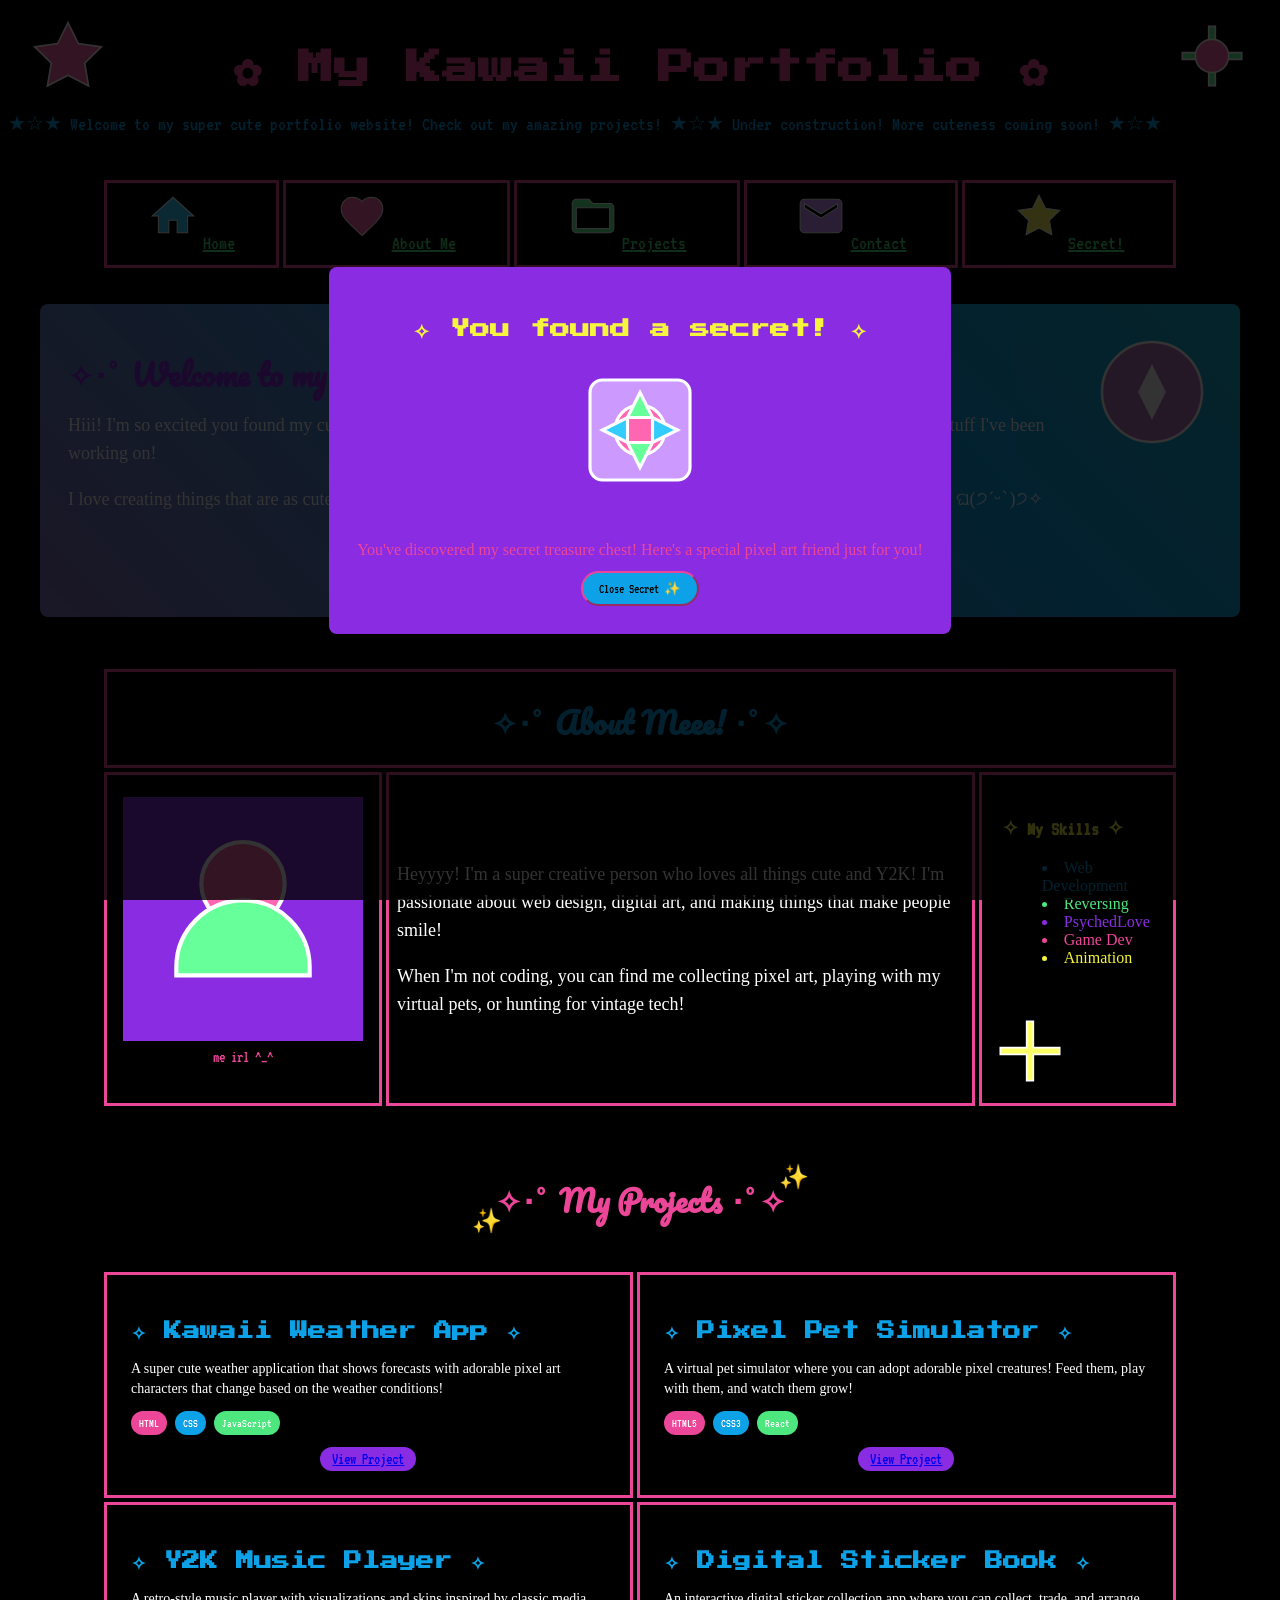
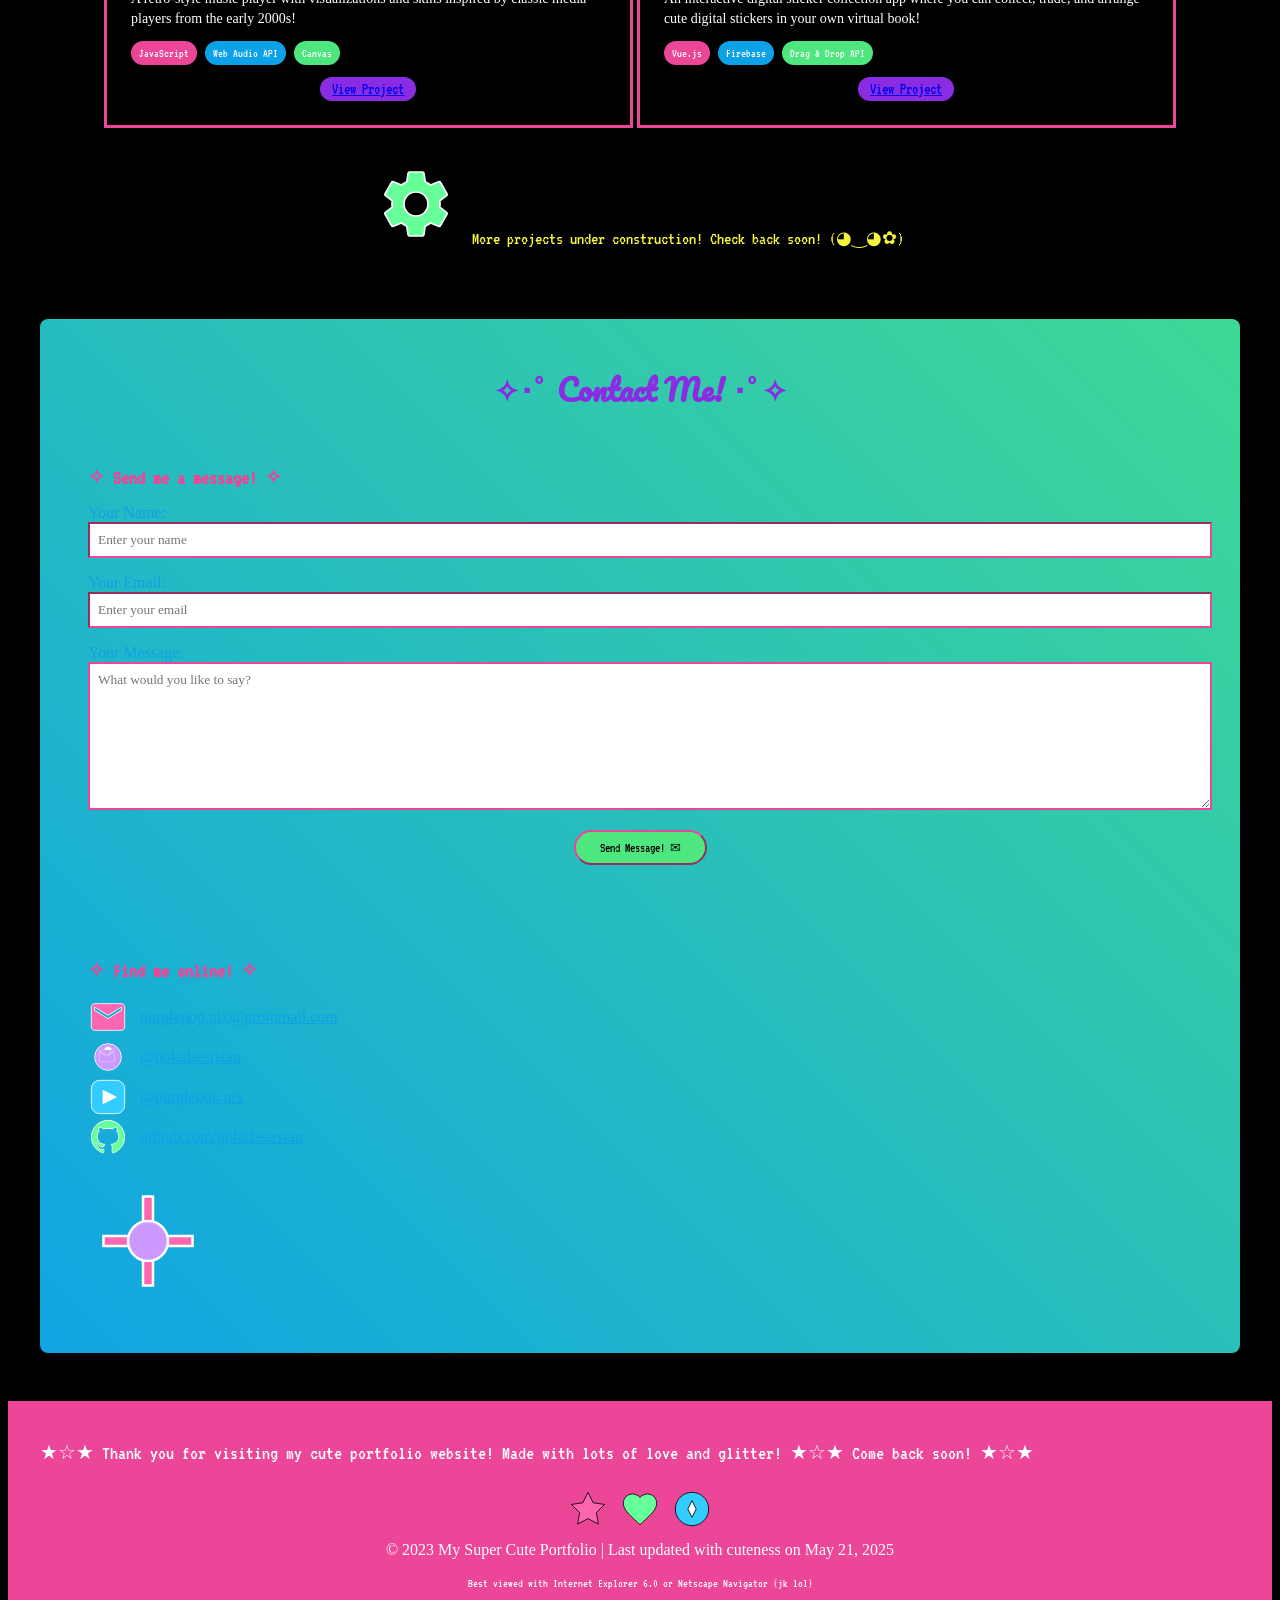
<file: standalone/s.html>
<!DOCTYPE html>
<html lang="en">
  <head>
    <meta charset="UTF-8" />
    <meta name="viewport" content="width=device-width, initial-scale=1.0, maximum-scale=1" />
    <title>✿✿✿ My Super Cute Portfolio ✿✿✿</title>
    <meta name="description" content="A super kawaii Y2K inspired portfolio showcasing cute projects with glitter, pixel art, and nostalgic web design!" />
    <link rel="preconnect" href="https://fonts.googleapis.com">
    <link rel="preconnect" href="https://fonts.gstatic.com" crossorigin>
    <link href="https://fonts.googleapis.com/css2?family=VT323&family=Press+Start+2P&family=Pacifico&display=swap" rel="stylesheet">
    <!-- Open Graph tags for better social media sharing -->
    <meta property="og:title" content="✿✿✿ My Super Cute Portfolio ✿✿✿">
    <meta property="og:description" content="Check out my super kawaii Y2K inspired portfolio with cute projects, glitter, and pixel art!">
    <meta property="og:type" content="website">
    <style>
      @tailwind base;
      @tailwind components;
      @tailwind utilities;

      @font-face {
        font-family: 'Comic Sans MS';
        src: local('Comic Sans MS');
      }

      :root {
        --background: 0 0% 0%;
        --foreground: 0 0% 100%;
        --muted: 60 4.8% 95.9%;
        --muted-foreground: 25 5.3% 44.7%;
        --popover: 0 0% 0%;
        --popover-foreground: 0 0% 100%;
        --card: 0 0% 0%;
        --card-foreground: 0 0% 100%;
        --border: 330 81% 60%;
        --input: 330 81% 60%;
        --primary: 330 81% 60%;
        --primary-foreground: 210 40% 98%;
        --secondary: 199 89% 48%;
        --secondary-foreground: 222 47% 11%;
        --accent: 271 76% 53%;
        --accent-foreground: 210 40% 98%;
        --destructive: 0 84.2% 60.2%;
        --destructive-foreground: 60 9.1% 97.8%;
        --ring: 330 81% 60%;
        --radius: 0.5rem;
        
        /* Y2K custom colors */
        --hot-pink: hsl(330, 81%, 60%);
        --cyber-blue: hsl(199, 89%, 48%);
        --neon-green: hsl(140, 75%, 60%);
        --lavender: hsl(271, 76%, 53%);
        --bright-yellow: hsl(60, 90%, 60%);
      }

      * {
        border-color: var(--hot-pink);
      }

      body {
        font-family: sans-serif;
        background-color: black;
        color: white;
        position: relative;
        cursor: url("data:image/svg+xml;charset=utf8,%3Csvg xmlns='http://www.w3.org/2000/svg' width='24' height='24' viewBox='0 0 24 24' fill='none'%3E%3Cpath d='M9 3.5L17.5 12L9 20.5' stroke='%23FF66B2' stroke-width='2' stroke-linecap='round' stroke-linejoin='round'/%3E%3Cpath d='M9 3.5L17.5 12L9 20.5' stroke='%23FFFFFF' stroke-width='1' stroke-linecap='round' stroke-linejoin='round'/%3E%3C/svg%3E") 
            12 12, 
            auto;
        overflow-x: hidden;
      }
      
      /* Custom scrollbar */
      ::-webkit-scrollbar {
        width: 15px;
        height: 15px;
      }
      
      ::-webkit-scrollbar-track {
        background-color: black;
      }
      
      ::-webkit-scrollbar-thumb {
        background-color: var(--hot-pink);
        border: 2px dotted var(--cyber-blue);
      }

      .font-pixel {
        font-family: "Press Start 2P", cursive;
      }
      
      .font-pixel-body {
        font-family: "VT323", monospace;
      }
      
      .font-cute {
        font-family: "Pacifico", cursive;
      }
      
      .font-comic {
        font-family: "Comic Sans MS", cursive;
      }
      
      .animated-bg {
        background: linear-gradient(45deg, var(--hot-pink), var(--cyber-blue), var(--neon-green), var(--lavender));
        background-size: 400% 400%;
        animation: gradient 15s ease infinite;
      }
      
      .glitter-border {
        position: relative;
        border: 4px solid transparent;
        background-clip: padding-box;
        animation: rainbow-border 3s linear infinite;
      }
      
      .y2k-table {
        border-collapse: separate;
        border-spacing: 4px;
        width: 90%;
        margin: 0 auto;
      }
      
      .y2k-table td {
        border: 3px solid var(--hot-pink);
        padding: 8px;
        background-color: rgba(0, 0, 0, 0.7);
      }
      
      .sparkle-trail {
        pointer-events: none;
        position: fixed;
        z-index: 9999;
        width: 20px;
        height: 20px;
        opacity: 0;
        transition: all 0.2s ease;
      }

      .text-hot-pink {
        color: var(--hot-pink);
      }
      
      .text-cyber-blue {
        color: var(--cyber-blue);
      }
      
      .text-neon-green {
        color: var(--neon-green);
      }
      
      .text-lavender {
        color: var(--lavender);
      }
      
      .text-bright-yellow {
        color: var(--bright-yellow);
      }
      
      .bg-hot-pink {
        background-color: var(--hot-pink);
      }
      
      .bg-cyber-blue {
        background-color: var(--cyber-blue);
      }
      
      .bg-neon-green {
        background-color: var(--neon-green);
      }
      
      .bg-lavender {
        background-color: var(--lavender);
      }
      
      .bg-bright-yellow {
        background-color: var(--bright-yellow);
      }
      
      .border-hot-pink {
        border-color: var(--hot-pink);
      }
      
      .border-cyber-blue {
        border-color: var(--cyber-blue);
      }
      
      .border-neon-green {
        border-color: var(--neon-green);
      }
      
      .border-lavender {
        border-color: var(--lavender);
      }
      
      .border-bright-yellow {
        border-color: var(--bright-yellow);
      }

      .container {
        width: 100%;
        max-width: 1200px;
        margin: 0 auto;
        padding: 0 1rem;
      }

      .flex {
        display: flex;
      }

      .flex-col {
        flex-direction: column;
      }

      .md\\:flex-row {
        flex-direction: row;
      }

      .items-center {
        align-items: center;
      }

      .justify-center {
        justify-content: center;
      }

      .gap-8 {
        gap: 2rem;
      }

      .gap-3 {
        gap: 0.75rem;
      }

      .gap-2 {
        gap: 0.5rem;
      }

      .w-full {
        width: 100%;
      }

      .md\\:w-1\\/2 {
        width: 50%;
      }

      .w-1\\/3 {
        width: 33.333333%;
      }

      .text-center {
        text-align: center;
      }

      .text-4xl {
        font-size: 2.25rem;
        line-height: 2.5rem;
      }

      .md\\:text-6xl {
        font-size: 3.75rem;
        line-height: 1;
      }

      .text-3xl {
        font-size: 1.875rem;
        line-height: 2.25rem;
      }

      .text-2xl {
        font-size: 1.5rem;
        line-height: 2rem;
      }

      .text-xl {
        font-size: 1.25rem;
        line-height: 1.75rem;
      }

      .text-lg {
        font-size: 1.125rem;
        line-height: 1.75rem;
      }

      .text-sm {
        font-size: 0.875rem;
        line-height: 1.25rem;
      }

      .text-xs {
        font-size: 0.75rem;
        line-height: 1rem;
      }

      .my-4 {
        margin-top: 1rem;
        margin-bottom: 1rem;
      }

      .mb-12 {
        margin-bottom: 3rem;
      }

      .mb-8 {
        margin-bottom: 2rem;
      }

      .mb-6 {
        margin-bottom: 1.5rem;
      }

      .mb-4 {
        margin-bottom: 1rem;
      }

      .mb-3 {
        margin-bottom: 0.75rem;
      }

      .mb-2 {
        margin-bottom: 0.5rem;
      }

      .mt-8 {
        margin-top: 2rem;
      }

      .mt-6 {
        margin-top: 1.5rem;
      }

      .mt-4 {
        margin-top: 1rem;
      }

      .mt-3 {
        margin-top: 0.75rem;
      }

      .mt-2 {
        margin-top: 0.5rem;
      }

      .mt-1 {
        margin-top: 0.25rem;
      }

      .mx-auto {
        margin-left: auto;
        margin-right: auto;
      }

      .mr-3 {
        margin-right: 0.75rem;
      }

      .ml-3 {
        margin-left: 0.75rem;
      }

      .p-6 {
        padding: 1.5rem;
      }

      .p-4 {
        padding: 1rem;
      }

      .p-3 {
        padding: 0.75rem;
      }

      .p-2 {
        padding: 0.5rem;
      }

      .p-1 {
        padding: 0.25rem;
      }

      .py-4 {
        padding-top: 1rem;
        padding-bottom: 1rem;
      }

      .px-6 {
        padding-left: 1.5rem;
        padding-right: 1.5rem;
      }

      .px-4 {
        padding-left: 1rem;
        padding-right: 1rem;
      }

      .px-3 {
        padding-left: 0.75rem;
        padding-right: 0.75rem;
      }

      .px-2 {
        padding-left: 0.5rem;
        padding-right: 0.5rem;
      }

      .py-2 {
        padding-top: 0.5rem;
        padding-bottom: 0.5rem;
      }

      .py-1 {
        padding-top: 0.25rem;
        padding-bottom: 0.25rem;
      }

      .rounded-lg {
        border-radius: 0.5rem;
      }

      .rounded-full {
        border-radius: 9999px;
      }

      .border-2 {
        border-width: 2px;
      }

      .border-4 {
        border-width: 4px;
      }

      .border-y-4 {
        border-top-width: 4px;
        border-bottom-width: 4px;
      }

      .float-right {
        float: right;
      }

      .block {
        display: block;
      }

      .inline-block {
        display: inline-block;
      }

      .relative {
        position: relative;
      }

      .absolute {
        position: absolute;
      }

      .top-2 {
        top: 0.5rem;
      }

      .left-5 {
        left: 1.25rem;
      }

      .right-5 {
        right: 1.25rem;
      }

      .-top-6 {
        top: -1.5rem;
      }

      .-right-6 {
        right: -1.5rem;
      }

      .-bottom-4 {
        bottom: -1rem;
      }

      .-left-6 {
        left: -1.5rem;
      }

      .min-h-screen {
        min-height: 100vh;
      }

      .h-full {
        height: 100%;
      }

      .h-32 {
        height: 8rem;
      }

      .flex-wrap {
        flex-wrap: wrap;
      }

      .overflow-hidden {
        overflow: hidden;
      }

      .list-disc {
        list-style-type: disc;
      }

      .list-inside {
        list-style-position: inside;
      }

      .animate-rotate {
        animation: rotate 8s linear infinite;
      }

      .animate-float {
        animation: float 3s ease-in-out infinite;
      }

      .animate-pulse {
        animation: pulse 2s cubic-bezier(0.4, 0, 0.6, 1) infinite;
      }

      .animate-sparkle {
        animation: sparkle 1.5s linear infinite;
      }

      .animate-blink {
        animation: blink 1s linear infinite;
      }

      .animate-rainbow {
        animation: rainbow 3s linear infinite;
      }

      /* Mobile styles */
      @media (max-width: 768px) {
        .md\\:flex-row {
          flex-direction: column;
        }

        .md\\:w-1\\/2 {
          width: 100%;
        }
      }

      /* Animation keyframes */
      @keyframes gradient {
        0% { background-position: 0% 50%; }
        50% { background-position: 100% 50%; }
        100% { background-position: 0% 50%; }
      }

      @keyframes sparkle {
        0%, 100% { opacity: 1; }
        50% { opacity: 0.5; }
      }

      @keyframes float {
        0%, 100% { transform: translateY(0); }
        50% { transform: translateY(-10px); }
      }

      @keyframes rotate {
        0% { transform: rotate(0deg); }
        100% { transform: rotate(360deg); }
      }

      @keyframes blink {
        0%, 49%, 100% { opacity: 1; }
        50%, 99% { opacity: 0; }
      }

      @keyframes rainbow {
        0% { color: var(--hot-pink); }
        20% { color: var(--cyber-blue); }
        40% { color: var(--neon-green); }
        60% { color: var(--lavender); }
        80% { color: var(--bright-yellow); }
        100% { color: var(--hot-pink); }
      }

      @keyframes rainbow-border {
        0% { border-color: var(--hot-pink); }
        20% { border-color: var(--cyber-blue); }
        40% { border-color: var(--neon-green); }
        60% { border-color: var(--lavender); }
        80% { border-color: var(--bright-yellow); }
        100% { border-color: var(--hot-pink); }
      }

      @keyframes marquee {
        0% { transform: translateX(100%); }
        100% { transform: translateX(-100%); }
      }

      @keyframes pulse {
        0%, 100% { opacity: 1; }
        50% { opacity: 0.5; }
      }

      /* Marquee styles */
      .marquee {
        overflow: hidden;
        position: relative;
        height: 40px;
        display: flex;
        align-items: center;
      }

      .marquee-content {
        white-space: nowrap;
        position: absolute;
        animation: marquee 20s linear infinite;
      }
    </style>
  </head>
  <body>
    <div id="sparkleContainer" class="fixed inset-0 pointer-events-none z-50"></div>

    <div class="min-h-screen">
      <!-- Header -->
      <header class="text-center py-4 relative overflow-hidden">
        <svg 
          class="absolute top-2 left-5 animate-rotate" 
          width="80" 
          height="80" 
          viewBox="0 0 24 24" 
          fill="none" 
          xmlns="http://www.w3.org/2000/svg"
        >
          <path d="M12 2L15.09 8.26L22 9.27L17 14.14L18.18 21.02L12 17.77L5.82 21.02L7 14.14L2 9.27L8.91 8.26L12 2Z" 
            fill="#FF66B2" stroke="#FFFFFF" stroke-width="0.5"/>
        </svg>
        
        <svg 
          class="absolute top-2 right-5 animate-float" 
          width="80" 
          height="80" 
          viewBox="0 0 24 24" 
          fill="none" 
          xmlns="http://www.w3.org/2000/svg"
        >
          <path d="M19 6.41L17.59 5L12 10.59L6.41 5L5 6.41L10.59 12L5 17.59L6.41 19L12 13.41L17.59 19L19 17.59L13.41 12L19 6.41Z" 
            fill="#66FF99" stroke="#FFFFFF" stroke-width="0.5" transform="rotate(45 12 12)"/>
          <circle cx="12" cy="12" r="5" fill="#FF66B2" stroke="#FFFFFF" stroke-width="0.5"/>
        </svg>
        
        <h1 class="font-pixel text-hot-pink text-4xl md:text-6xl mb-2 animate-rainbow">✿ My Kawaii Portfolio ✿</h1>
        
        <div class="marquee bg-black border-y-4 border-hot-pink my-4">
          <div class="marquee-content font-pixel-body text-xl text-cyber-blue">
            ★☆★ Welcome to my super cute portfolio website! Check out my amazing projects! ★☆★ Under construction! More cuteness coming soon! ★☆★
          </div>
        </div>
      </header>

      <!-- Navigation -->
      <div class="container mx-auto px-4 mb-8">
        <table class="nav-table y2k-table">
          <tbody>
            <tr>
              <td class="text-center w-1/5 glitter-border">
                <svg
                  class="mx-auto mb-2"
                  width="50"
                  height="50"
                  viewBox="0 0 24 24"
                  xmlns="http://www.w3.org/2000/svg"
                >
                  <path d="M10 20v-6h4v6h5v-8h3L12 3 2 12h3v8h5z" fill="#33CCFF" stroke="#FFFFFF" stroke-width="0.5"/>
                </svg>
                <a href="#home" class="font-pixel-body text-xl text-neon-green hover:text-bright-yellow">Home</a>
              </td>
              
              <td class="text-center w-1/5 glitter-border">
                <svg
                  class="mx-auto mb-2"
                  width="50"
                  height="50"
                  viewBox="0 0 24 24"
                  xmlns="http://www.w3.org/2000/svg"
                >
                  <path d="M12 21.35l-1.45-1.32C5.4 15.36 2 12.28 2 8.5 2 5.42 4.42 3 7.5 3c1.74 0 3.41.81 4.5 2.09C13.09 3.81 14.76 3 16.5 3 19.58 3 22 5.42 22 8.5c0 3.78-3.4 6.86-8.55 11.54L12 21.35z" fill="#FF66B2" stroke="#FFFFFF" stroke-width="0.5"/>
                </svg>
                <a href="#about" class="font-pixel-body text-xl text-neon-green hover:text-bright-yellow">About Me</a>
              </td>
              
              <td class="text-center w-1/5 glitter-border">
                <svg
                  class="mx-auto mb-2"
                  width="50"
                  height="50"
                  viewBox="0 0 24 24"
                  xmlns="http://www.w3.org/2000/svg"
                >
                  <path d="M20 6h-8l-2-2H4c-1.1 0-1.99.9-1.99 2L2 18c0 1.1.9 2 2 2h16c1.1 0 2-.9 2-2V8c0-1.1-.9-2-2-2zm0 12H4V8h16v10z" fill="#66FF99" stroke="#FFFFFF" stroke-width="0.5"/>
                </svg>
                <a href="#projects" class="font-pixel-body text-xl text-neon-green hover:text-bright-yellow">Projects</a>
              </td>
              
              <td class="text-center w-1/5 glitter-border">
                <svg
                  class="mx-auto mb-2"
                  width="50"
                  height="50"
                  viewBox="0 0 24 24"
                  xmlns="http://www.w3.org/2000/svg"
                >
                  <path d="M20 4H4c-1.1 0-1.99.9-1.99 2L2 18c0 1.1.9 2 2 2h16c1.1 0 2-.9 2-2V6c0-1.1-.9-2-2-2zm0 4l-8 5-8-5V6l8 5 8-5v2z" fill="#CC99FF" stroke="#FFFFFF" stroke-width="0.5"/>
                </svg>
                <a href="#contact" class="font-pixel-body text-xl text-neon-green hover:text-bright-yellow">Contact</a>
              </td>
              
              <td class="text-center w-1/5 glitter-border">
                <svg
                  class="mx-auto mb-2"
                  width="50"
                  height="50"
                  viewBox="0 0 24 24"
                  xmlns="http://www.w3.org/2000/svg"
                >
                  <path d="M12 2L15.09 8.26L22 9.27L17 14.14L18.18 21.02L12 17.77L5.82 21.02L7 14.14L2 9.27L8.91 8.26L12 2Z" fill="#FFFF66" stroke="#FFFFFF" stroke-width="0.5"/>
                </svg>
                <a href="#" id="secret-link" class="font-pixel-body text-xl text-neon-green hover:text-bright-yellow">Secret!</a>
              </td>
            </tr>
          </tbody>
        </table>
      </div>
      
      <!-- Home Section -->
      <section id="home" class="container mx-auto px-4 mb-12">
        <div class="animated-bg p-1 rounded-lg">
          <div class="bg-black p-6 rounded-lg">
            <svg 
              class="float-right animate-float" 
              width="120" 
              height="120" 
              viewBox="0 0 24 24" 
              xmlns="http://www.w3.org/2000/svg"
            >
              <circle cx="12" cy="12" r="10" fill="#FF66B2" fill-opacity="0.7" stroke="#FFFFFF" stroke-width="0.5"/>
              <path d="M12 7L14.5 12L12 17L9.5 12L12 7Z" fill="#FFFFFF" stroke="#FFFFFF" stroke-width="0.5"/>
            </svg>
            
            <h2 class="font-cute text-3xl text-lavender mb-4">✧･ﾟ Welcome to my space! ･ﾟ✧</h2>
            
            <p class="font-comic text-lg mb-4">
              Hiii! I'm so excited you found my cute little corner of the internet! This is where I share all my super kawaii projects and stuff I've been working on! 
            </p>
            
            <p class="font-comic text-lg mb-4">
              I love creating things that are as cute as they are functional! Explore around and don't forget to check out the secret areas... ଘ(੭ˊᵕˋ)੭✧
            </p>
            
            <div class="text-center mt-8">
              <span class="inline-block bg-hot-pink px-4 py-2 rounded-full animate-pulse font-pixel-body text-lg text-black">✨ Scroll down for more cuteness! ✨</span>
            </div>
          </div>
        </div>
      </section>
      
      <!-- About Section -->
      <section id="about" class="container mx-auto px-4 mb-12">
        <table class="y2k-table">
          <tbody>
            <tr>
              <td colspan="3" class="text-center">
                <h2 class="font-cute text-3xl text-cyber-blue mb-4">✧･ﾟ About Meee! ･ﾟ✧</h2>
              </td>
            </tr>
            <tr>
              <td class="w-1/3">
                <div class="border-4 border-neon-green p-2 text-center">
                  <div class="bg-lavender p-1">
                    <div class="bg-black p-4">
                      <svg 
                        class="mx-auto" 
                        width="200" 
                        height="200" 
                        viewBox="0 0 24 24" 
                        xmlns="http://www.w3.org/2000/svg"
                      >
                        <circle cx="12" cy="8" r="5" fill="#FF66B2" stroke="#FFFFFF" stroke-width="0.5"/>
                        <path d="M20 19v-1c0-4.4-3.6-8-8-8s-8 3.6-8 8v1h16z" fill="#66FF99" stroke="#FFFFFF" stroke-width="0.5"/>
                      </svg>
                    </div>
                  </div>
                  <p class="font-pixel-body text-hot-pink mt-2">me irl ^_^</p>
                </div>
              </td>
              <td class="w-1/3">
                <p class="font-comic text-lg mb-2">
                  Heyyyy! I'm a super creative person who loves all things cute and Y2K! I'm passionate about web design, digital art, and making things that make people smile! 
                </p>
                <p class="font-comic text-lg">
                  When I'm not coding, you can find me collecting pixel art, playing with my virtual pets, or hunting for vintage tech!
                </p>
              </td>
              <td class="w-1/3">
                <div class="bg-black p-3 border-2 border-hot-pink rounded-lg">
                  <h3 class="font-pixel-body text-xl text-bright-yellow mb-2">✧ My Skills ✧</h3>
                  <ul class="list-disc list-inside font-comic">
                    <li class="text-cyber-blue">Web Development</li>
                    <li class="text-neon-green">Reversing</li>
                    <li class="text-lavender">PsychedLove</li>
                    <li class="text-hot-pink">Game Dev</li>
                    <li class="text-bright-yellow">Animation</li>
                  </ul>
                </div>
                
                <svg 
                  class="mt-4 mx-auto animate-float" 
                  width="80" 
                  height="80" 
                  viewBox="0 0 24 24" 
                  xmlns="http://www.w3.org/2000/svg"
                >
                  <path d="M19 6.41L17.59 5L12 10.59L6.41 5L5 6.41L10.59 12L5 17.59L6.41 19L12 13.41L17.59 19L19 17.59L13.41 12L19 6.41Z" 
                    fill="#FFFF66" stroke="#FFFFFF" stroke-width="0.5" transform="rotate(45 12 12)"/>
                </svg>
              </td>
            </tr>
          </tbody>
        </table>
      </section>
      
      <!-- Projects Section -->
      <section id="projects" class="container mx-auto px-4 mb-12">
        <div class="text-center mb-6">
          <h2 class="font-cute text-3xl text-hot-pink inline-block relative">
            ✧･ﾟ My Projects ･ﾟ✧
            <span class="absolute -top-6 -right-6 text-2xl animate-sparkle">✨</span>
            <span class="absolute -bottom-4 -left-6 text-2xl animate-sparkle">✨</span>
          </h2>
        </div>
        
        <table class="project-table y2k-table">
          <tbody>
            <tr>
              <td class="project-cell w-1/2">
                <div class="glitter-border p-3">
                  <h3 class="font-pixel text-lg text-cyber-blue mb-2">✧ Kawaii Weather App ✧</h3>
                  
                  <div 
                    class="mx-auto mb-2 border-2 border-neon-green bg-cover bg-center h-[200px]" 
                    style="background-image: url('https://images.unsplash.com/photo-1600456899121-68eda5705257?ixlib=rb-4.0.3&auto=format&fit=crop&w=300&h=200&q=80');"
                  ></div>
                  
                  <p class="font-comic text-sm mb-3">
                    A super cute weather application that shows forecasts with adorable pixel art characters that change based on the weather conditions!
                  </p>
                  
                  <div class="flex flex-wrap gap-2 mb-3">
                    <span class="bg-hot-pink text-black px-2 py-1 text-xs rounded-full font-pixel-body">HTML</span>
                    <span class="bg-cyber-blue text-black px-2 py-1 text-xs rounded-full font-pixel-body">CSS</span>
                    <span class="bg-neon-green text-black px-2 py-1 text-xs rounded-full font-pixel-body">JavaScript</span>
                  </div>
                  
                  <div class="text-center">
                    <a 
                      href="#" 
                      class="inline-block bg-lavender text-black px-3 py-1 rounded-full font-pixel-body hover:bg-bright-yellow"
                    >
                      View Project
                    </a>
                  </div>
                </div>
              </td>
              <td class="project-cell w-1/2">
                <div class="glitter-border p-3">
                  <h3 class="font-pixel text-lg text-cyber-blue mb-2">✧ Pixel Pet Simulator ✧</h3>
                  
                  <div 
                    class="mx-auto mb-2 border-2 border-neon-green bg-cover bg-center h-[200px]" 
                    style="background-image: url('https://images.unsplash.com/photo-1615751072497-5f5169febe17?ixlib=rb-4.0.3&auto=format&fit=crop&w=300&h=200&q=80');"
                  ></div>
                  
                  <p class="font-comic text-sm mb-3">
                    A virtual pet simulator where you can adopt adorable pixel creatures! Feed them, play with them, and watch them grow!
                  </p>
                  
                  <div class="flex flex-wrap gap-2 mb-3">
                    <span class="bg-hot-pink text-black px-2 py-1 text-xs rounded-full font-pixel-body">HTML5</span>
                    <span class="bg-cyber-blue text-black px-2 py-1 text-xs rounded-full font-pixel-body">CSS3</span>
                    <span class="bg-neon-green text-black px-2 py-1 text-xs rounded-full font-pixel-body">React</span>
                  </div>
                  
                  <div class="text-center">
                    <a 
                      href="#" 
                      class="inline-block bg-lavender text-black px-3 py-1 rounded-full font-pixel-body hover:bg-bright-yellow"
                    >
                      View Project
                    </a>
                  </div>
                </div>
              </td>
            </tr>
            <tr>
              <td class="project-cell w-1/2">
                <div class="glitter-border p-3">
                  <h3 class="font-pixel text-lg text-cyber-blue mb-2">✧ Y2K Music Player ✧</h3>
                  
                  <div 
                    class="mx-auto mb-2 border-2 border-neon-green bg-cover bg-center h-[200px]" 
                    style="background-image: url('https://images.unsplash.com/photo-1494232410401-ad00d5433cfa?ixlib=rb-4.0.3&auto=format&fit=crop&w=300&h=200&q=80');"
                  ></div>
                  
                  <p class="font-comic text-sm mb-3">
                    A retro-style music player with visualizations and skins inspired by classic media players from the early 2000s!
                  </p>
                  
                  <div class="flex flex-wrap gap-2 mb-3">
                    <span class="bg-hot-pink text-black px-2 py-1 text-xs rounded-full font-pixel-body">JavaScript</span>
                    <span class="bg-cyber-blue text-black px-2 py-1 text-xs rounded-full font-pixel-body">Web Audio API</span>
                    <span class="bg-neon-green text-black px-2 py-1 text-xs rounded-full font-pixel-body">Canvas</span>
                  </div>
                  
                  <div class="text-center">
                    <a 
                      href="#" 
                      class="inline-block bg-lavender text-black px-3 py-1 rounded-full font-pixel-body hover:bg-bright-yellow"
                    >
                      View Project
                    </a>
                  </div>
                </div>
              </td>
              <td class="project-cell w-1/2">
                <div class="glitter-border p-3">
                  <h3 class="font-pixel text-lg text-cyber-blue mb-2">✧ Digital Sticker Book ✧</h3>
                  
                  <div 
                    class="mx-auto mb-2 border-2 border-neon-green bg-cover bg-center h-[200px]" 
                    style="background-image: url('https://images.unsplash.com/photo-1618005182384-a83a8bd57fbe?ixlib=rb-4.0.3&auto=format&fit=crop&w=300&h=200&q=80');"
                  ></div>
                  
                  <p class="font-comic text-sm mb-3">
                    An interactive digital sticker collection app where you can collect, trade, and arrange cute digital stickers in your own virtual book!
                  </p>
                  
                  <div class="flex flex-wrap gap-2 mb-3">
                    <span class="bg-hot-pink text-black px-2 py-1 text-xs rounded-full font-pixel-body">Vue.js</span>
                    <span class="bg-cyber-blue text-black px-2 py-1 text-xs rounded-full font-pixel-body">Firebase</span>
                    <span class="bg-neon-green text-black px-2 py-1 text-xs rounded-full font-pixel-body">Drag & Drop API</span>
                  </div>
                  
                  <div class="text-center">
                    <a 
                      href="#" 
                      class="inline-block bg-lavender text-black px-3 py-1 rounded-full font-pixel-body hover:bg-bright-yellow"
                    >
                      View Project
                    </a>
                  </div>
                </div>
              </td>
            </tr>
          </tbody>
        </table>
        
        <!-- Under construction section -->
        <div class="mt-8 text-center">
          <svg 
            class="inline-block animate-float" 
            width="80" 
            height="80" 
            viewBox="0 0 24 24" 
            xmlns="http://www.w3.org/2000/svg"
          >
            <path d="M19.14 12.94c.04-.3.06-.61.06-.94 0-.32-.02-.64-.07-.94l2.03-1.58c.18-.14.23-.41.12-.61l-1.92-3.32c-.12-.22-.37-.29-.59-.22l-2.39.96c-.5-.38-1.03-.7-1.62-.94l-.36-2.54c-.04-.24-.24-.41-.48-.41h-3.84c-.24 0-.43.17-.47.41l-.36 2.54c-.59.24-1.13.57-1.62.94l-2.39-.96c-.22-.08-.47 0-.59.22L2.74 8.87c-.12.21-.08.47.12.61l2.03 1.58c-.05.3-.09.63-.09.94s.02.64.07.94l-2.03 1.58c-.18.14-.23.41-.12.61l1.92 3.32c.12.22.37.29.59.22l2.39-.96c.5.38 1.03.7 1.62.94l.36 2.54c.05.24.24.41.48.41h3.84c.24 0 .44-.17.47-.41l.36-2.54c.59-.24 1.13-.56 1.62-.94l2.39.96c.22.08.47 0 .59-.22l1.92-3.32c.12-.22.07-.47-.12-.61l-2.01-1.58zM12 15.6c-1.98 0-3.6-1.62-3.6-3.6s1.62-3.6 3.6-3.6 3.6 1.62 3.6 3.6-1.62 3.6-3.6 3.6z" 
              fill="#66FF99" stroke="#FFFFFF" stroke-width="0.5"/>
          </svg>
          
          <p class="font-pixel-body text-bright-yellow text-lg animate-blink inline-block ml-3">
            More projects under construction! Check back soon! (◕‿◕✿)
          </p>
        </div>
      </section>
      
      <!-- Contact Section -->
      <section id="contact" class="container mx-auto px-4 mb-12">
        <div class="animated-bg p-1 rounded-lg">
          <div class="bg-black p-6 rounded-lg">
            <h2 class="font-cute text-3xl text-lavender mb-4 text-center">✧･ﾟ Contact Me! ･ﾟ✧</h2>
            
            <div class="flex flex-col md:flex-row gap-8">
              <div class="md:w-1/2">
                <div class="glitter-border p-4">
                  <h3 class="font-pixel-body text-xl text-hot-pink mb-3">✧ Send me a message! ✧</h3>
                  
                  <form onSubmit="alert('Message sent! (This is just a demo)'); return false;">
                    <div class="mb-4">
                      <label class="block font-comic text-cyber-blue mb-1">Your Name:</label>
                      <input type="text" class="w-full bg-black border-2 border-hot-pink p-2 text-white font-comic" placeholder="Enter your name" />
                    </div>
                    
                    <div class="mb-4">
                      <label class="block font-comic text-cyber-blue mb-1">Your Email:</label>
                      <input type="email" class="w-full bg-black border-2 border-hot-pink p-2 text-white font-comic" placeholder="Enter your email" />
                    </div>
                    
                    <div class="mb-4">
                      <label class="block font-comic text-cyber-blue mb-1">Your Message:</label>
                      <textarea class="w-full bg-black border-2 border-hot-pink p-2 text-white font-comic h-32" placeholder="What would you like to say?"></textarea>
                    </div>
                    
                    <div class="text-center">
                      <button type="submit" class="bg-neon-green text-black px-6 py-2 rounded-full font-pixel-body hover:bg-bright-yellow">
                        Send Message! ✉
                      </button>
                    </div>
                  </form>
                </div>
              </div>
              
              <div class="md:w-1/2">
                <div class="glitter-border p-4 h-full">
                  <h3 class="font-pixel-body text-xl text-hot-pink mb-3">✧ Find me online! ✧</h3>
                  
                  <div class="space-y-4">
                    <div class="flex items-center">
                      <svg 
                        class="mr-3" 
                        width="40" 
                        height="40" 
                        viewBox="0 0 24 24" 
                        xmlns="http://www.w3.org/2000/svg"
                      >
                        <path d="M20 4H4c-1.1 0-1.99.9-1.99 2L2 18c0 1.1.9 2 2 2h16c1.1 0 2-.9 2-2V6c0-1.1-.9-2-2-2zm0 4l-8 5-8-5V6l8 5 8-5v2z" fill="#FF66B2" stroke="#FFFFFF" stroke-width="0.5"/>
                      </svg>
                      <a href="mailto:kawaii@example.com" class="font-comic text-cyber-blue hover:text-bright-yellow">purplepop.nix@protnmail.com</a>
                    </div>
                    
                    <div class="flex items-center">
                      <svg 
                        class="mr-3" 
                        width="40" 
                        height="40" 
                        viewBox="0 0 24 24" 
                        xmlns="http://www.w3.org/2000/svg"
                      >
                        <circle cx="12" cy="12" r="8" fill="#CC99FF" stroke="#FFFFFF" stroke-width="0.5"/>
                        <circle cx="12" cy="8" r="2" fill="#FFFFFF" stroke="#FFFFFF" stroke-width="0.5"/>
                        <path d="M20 4H4c-1.1 0-1.99.9-1.99 2L2 18c0 1.1.9 2 2 2h16c1.1 0 2-.9 2-2V6c0-1.1-.9-2-2-2zm0 4l-8 5-8-5V6l8 5 8-5v2z" fill="#CC99FF" stroke="#FFFFFF" stroke-width="0.5" transform="scale(0.45) translate(13, 13)"/>
                      </svg>
                      <a href="#" class="font-comic text-cyber-blue hover:text-bright-yellow">@polarbearstan</a>
                    </div>
                    
                    <div class="flex items-center">
                      <svg 
                        class="mr-3" 
                        width="40" 
                        height="40" 
                        viewBox="0 0 24 24" 
                        xmlns="http://www.w3.org/2000/svg"
                      >
                        <rect width="20" height="20" x="2" y="2" rx="5" ry="5" fill="#33CCFF" stroke="#FFFFFF" stroke-width="0.5"/>
                        <path d="M9 16V8l8 4z" fill="#FFFFFF" stroke="#FFFFFF" stroke-width="0.5"/>
                      </svg>
                      <a href="#" class="font-comic text-cyber-blue hover:text-bright-yellow">@purplepop.nix</a>
                    </div>
                    
                    <div class="flex items-center">
                      <svg 
                        class="mr-3" 
                        width="40" 
                        height="40" 
                        viewBox="0 0 24 24" 
                        xmlns="http://www.w3.org/2000/svg"
                      >
                        <path d="M12,2A10,10 0 0,0 2,12C2,16.42 4.87,20.17 8.84,21.5C9.34,21.58 9.5,21.27 9.5,21C9.5,20.77 9.5,20.14 9.5,19.31C6.73,19.91 6.14,17.97 6.14,17.97C5.68,16.81 5.03,16.5 5.03,16.5C4.12,15.88 5.1,15.9 5.1,15.9C6.1,15.97 6.63,16.93 6.63,16.93C7.5,18.45 8.97,18 9.54,17.76C9.63,17.11 9.89,16.67 10.17,16.42C7.95,16.17 5.62,15.31 5.62,11.5C5.62,10.39 6,9.5 6.65,8.79C6.55,8.54 6.2,7.5 6.75,6.15C6.75,6.15 7.59,5.88 9.5,7.17C10.29,6.95 11.15,6.84 12,6.84C12.85,6.84 13.71,6.95 14.5,7.17C16.41,5.88 17.25,6.15 17.25,6.15C17.8,7.5 17.45,8.54 17.35,8.79C18,9.5 18.38,10.39 18.38,11.5C18.38,15.32 16.04,16.16 13.81,16.41C14.17,16.72 14.5,17.33 14.5,18.26C14.5,19.6 14.5,20.68 14.5,21C14.5,21.27 14.66,21.59 15.17,21.5C19.14,20.16 22,16.42 22,12A10,10 0 0,0 12,2Z" fill="#66FF99" stroke="#FFFFFF" stroke-width="0.5"/>
                      </svg>
                      <a href="#" class="font-comic text-cyber-blue hover:text-bright-yellow">github.com/polarbearstan</a>
                    </div>
                  </div>
                  
                  <svg 
                    class="mt-6 mx-auto animate-float" 
                    width="120" 
                    height="120" 
                    viewBox="0 0 24 24" 
                    xmlns="http://www.w3.org/2000/svg"
                  >
                    <path d="M19 6.41L17.59 5L12 10.59L6.41 5L5 6.41L10.59 12L5 17.59L6.41 19L12 13.41L17.59 19L19 17.59L13.41 12L19 6.41Z" 
                      fill="#FF66B2" stroke="#FFFFFF" stroke-width="0.5" transform="rotate(45 12 12)"/>
                    <circle cx="12" cy="12" r="4" fill="#CC99FF" stroke="#FFFFFF" stroke-width="0.5"/>
                  </svg>
                </div>
              </div>
            </div>
          </div>
        </div>
      </section>
      
      <!-- Footer -->
      <footer class="bg-hot-pink text-black py-4">
        <div class="container mx-auto px-4">
          <div class="marquee bg-hot-pink border-y-4 border-black my-4">
            <div class="marquee-content font-pixel-body text-xl text-black">
              ★☆★ Thank you for visiting my cute portfolio website! Made with lots of love and glitter! ★☆★ Come back soon! ★☆★
            </div>
          </div>
          
          <div class="flex justify-center items-center mt-4 gap-3">
            <!-- Y2K aesthetic elements -->
            <svg 
              width="40" 
              height="40" 
              viewBox="0 0 24 24" 
              xmlns="http://www.w3.org/2000/svg"
            >
              <path d="M12 2L15.09 8.26L22 9.27L17 14.14L18.18 21.02L12 17.77L5.82 21.02L7 14.14L2 9.27L8.91 8.26L12 2Z" fill="#FF66B2" stroke="#000000" stroke-width="0.5"/>
            </svg>
            
            <svg 
              width="40" 
              height="40" 
              viewBox="0 0 24 24" 
              xmlns="http://www.w3.org/2000/svg"
            >
              <path d="M12 21.35l-1.45-1.32C5.4 15.36 2 12.28 2 8.5 2 5.42 4.42 3 7.5 3c1.74 0 3.41.81 4.5 2.09C13.09 3.81 14.76 3 16.5 3 19.58 3 22 5.42 22 8.5c0 3.78-3.4 6.86-8.55 11.54L12 21.35z" fill="#66FF99" stroke="#000000" stroke-width="0.5"/>
            </svg>
            
            <svg 
              width="40" 
              height="40" 
              viewBox="0 0 24 24" 
              xmlns="http://www.w3.org/2000/svg"
            >
              <circle cx="12" cy="12" r="10" fill="#33CCFF" stroke="#000000" stroke-width="0.5"/>
              <path d="M12 7L14.5 12L12 17L9.5 12L12 7Z" fill="#FFFFFF" stroke="#000000" stroke-width="0.5"/>
            </svg>
          </div>
          
          <p class="text-center mt-3 font-comic">
            © 2023 My Super Cute Portfolio | Last updated with cuteness on May 21, 2025
          </p>
          
          <p class="text-center text-xs mt-1 font-pixel-body">
            Best viewed with Internet Explorer 6.0 or Netscape Navigator (jk lol)
          </p>
        </div>
      </footer>
    </div>

    <!-- Secret dialog -->
    <div id="secretDialog" style="display: none; position: fixed; inset: 0; background: rgba(0,0,0,0.8); z-index: 50; display: flex; align-items: center; justify-content: center;">
      <div class="bg-lavender p-1 rounded-lg max-w-md">
        <div class="bg-black p-6 rounded-lg text-center">
          <h3 class="font-pixel text-xl text-bright-yellow mb-3">✧ You found a secret! ✧</h3>
          
          <svg 
            class="mx-auto mb-4 animate-float" 
            width="150" 
            height="150" 
            viewBox="0 0 24 24" 
            xmlns="http://www.w3.org/2000/svg"
          >
            <rect x="4" y="4" width="16" height="16" rx="2" fill="#CC99FF" stroke="#FFFFFF" stroke-width="0.5"/>
            <circle cx="12" cy="12" r="4" fill="#FF66B2" stroke="#FFFFFF" stroke-width="0.5"/>
            <path d="M12 6L14 10H10L12 6Z" fill="#66FF99" stroke="#FFFFFF" stroke-width="0.5"/>
            <path d="M12 18L14 14H10L12 18Z" fill="#66FF99" stroke="#FFFFFF" stroke-width="0.5"/>
            <path d="M6 12L10 14V10L6 12Z" fill="#33CCFF" stroke="#FFFFFF" stroke-width="0.5"/>
            <path d="M18 12L14 14V10L18 12Z" fill="#33CCFF" stroke="#FFFFFF" stroke-width="0.5"/>
          </svg>
          
          <p class="font-comic text-hot-pink mb-3">
            You've discovered my secret treasure chest! Here's a special pixel art friend just for you!
          </p>
          
          <button 
            onclick="document.getElementById('secretDialog').style.display = 'none';"
            class="bg-cyber-blue text-black px-4 py-2 rounded-full font-pixel-body hover:bg-neon-green"
          >
            Close Secret ✨
          </button>
        </div>
      </div>
    </div>

    <script>
      // Sparkle cursor effect
      document.addEventListener('DOMContentLoaded', function() {
        const sparkleContainer = document.getElementById('sparkleContainer');
        const colors = ['#FF66B2', '#33CCFF', '#66FF99', '#CC99FF', '#FFFF66'];
        let sparkleCount = 0;
        const MAX_SPARKLES = 15;
        
        function createSparkle(e) {
          if (sparkleCount > MAX_SPARKLES) {
            const firstSparkle = sparkleContainer.querySelector('.sparkle-trail');
            if (firstSparkle) {
              sparkleContainer.removeChild(firstSparkle);
              sparkleCount--;
            }
          }
          
          const sparkle = document.createElement('div');
          sparkle.className = 'sparkle-trail';
          sparkle.style.left = (e.clientX - 10) + 'px';
          sparkle.style.top = (e.clientY - 10) + 'px';
          sparkle.style.backgroundColor = colors[Math.floor(Math.random() * colors.length)];
          sparkle.style.opacity = '0.7';
          sparkle.innerHTML = '✨';
          sparkleContainer.appendChild(sparkle);
          sparkleCount++;
          
          setTimeout(() => {
            sparkle.style.opacity = '0';
            setTimeout(() => {
              if (sparkle.parentNode === sparkleContainer) {
                sparkleContainer.removeChild(sparkle);
              }
            }, 200);
          }, 500);
          
          return sparkle;
        }
        
        document.addEventListener('mousemove', createSparkle);
        
        // Secret button
        document.getElementById('secret-link').addEventListener('click', function(e) {
          e.preventDefault();
          document.getElementById('secretDialog').style.display = 'flex';
        });

        // Konami code easter egg
        const konamiCode = ['ArrowUp', 'ArrowUp', 'ArrowDown', 'ArrowDown', 'ArrowLeft', 'ArrowRight', 'ArrowLeft', 'ArrowRight', 'b', 'a'];
        let konamiPosition = 0;
        
        document.addEventListener('keydown', function(e) {
          if (e.key === konamiCode[konamiPosition]) {
            const newPosition = konamiPosition + 1;
            konamiPosition = newPosition;
            
            if (newPosition === konamiCode.length) {
              document.body.style.backgroundImage = "url('data:image/svg+xml;charset=utf8,%3Csvg xmlns=\"http://www.w3.org/2000/svg\" width=\"20\" height=\"20\" viewBox=\"0 0 24 24\"%3E%3Cpath d=\"M12 2L15.09 8.26L22 9.27L17 14.14L18.18 21.02L12 17.77L5.82 21.02L7 14.14L2 9.27L8.91 8.26L12 2Z\" fill=\"%23FF66B2\"%2F%3E%3C%2Fsvg%3E')";
              document.body.style.backgroundSize = "100px 100px";
              
              setTimeout(() => {
                document.body.style.backgroundImage = "none";
                document.body.style.backgroundColor = "black";
                konamiPosition = 0;
              }, 3000);
            }
          } else {
            konamiPosition = 0;
          }
        });
      });
    </script>
  </body>
</html>
</file>
